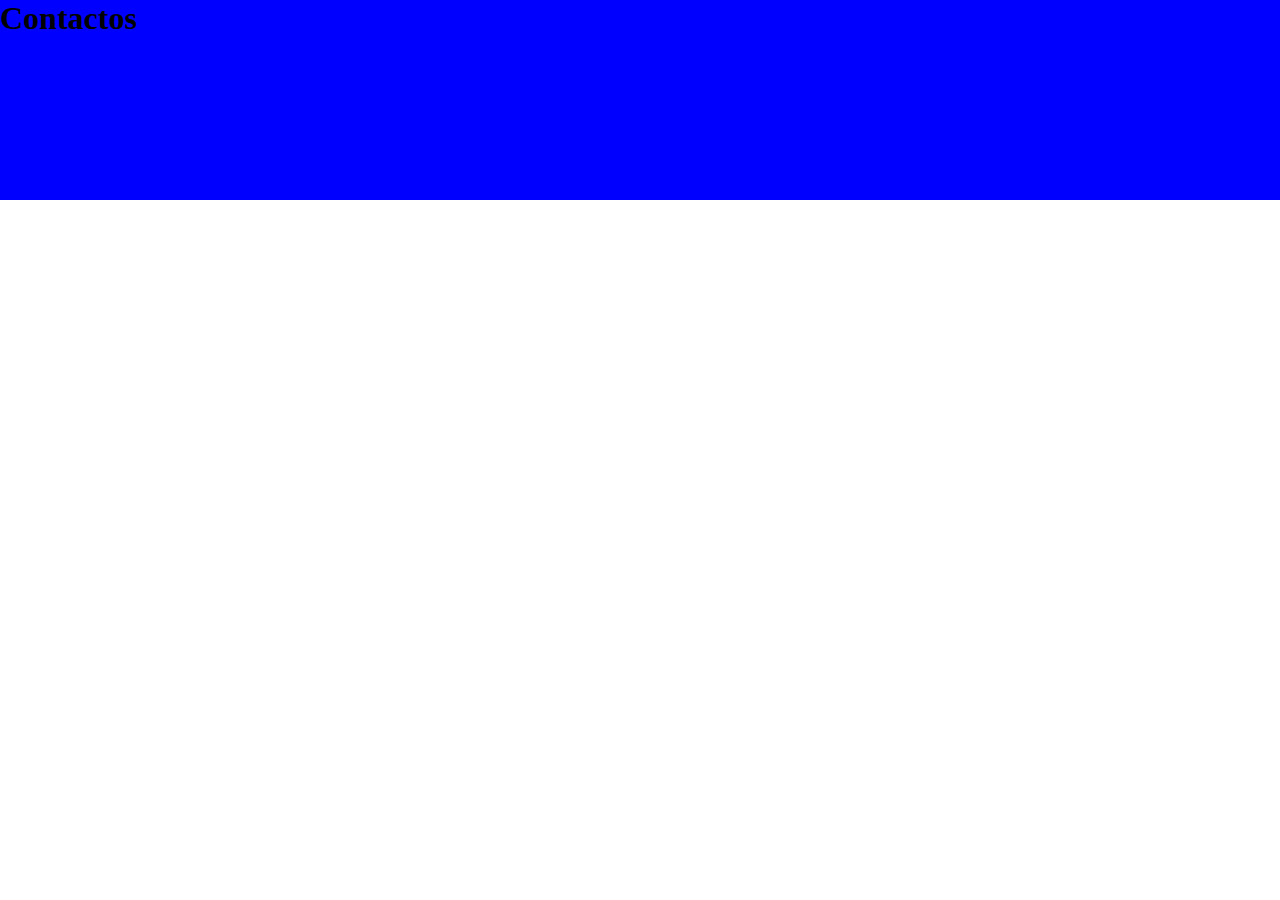
<file: pages/contactos.html>
<!DOCTYPE html>
<html lang="en">
<head>
    <meta charset="UTF-8">
    <meta http-equiv="X-UA-Compatible" content="IE=edge">
    <meta name="viewport" content="width=device-width, initial-scale=1.0">
    <title>Document</title>
    <link rel="stylesheet" href="../assets/css/style.css">
</head>
<body>
    <nav class="navbar"></nav>
    <header>
        <h1>Contactos</h1>
    </header>
    <main>

    </main>
    <aside>

    </aside>
    <footer>

    </footer>
</body>
</html>
</file>
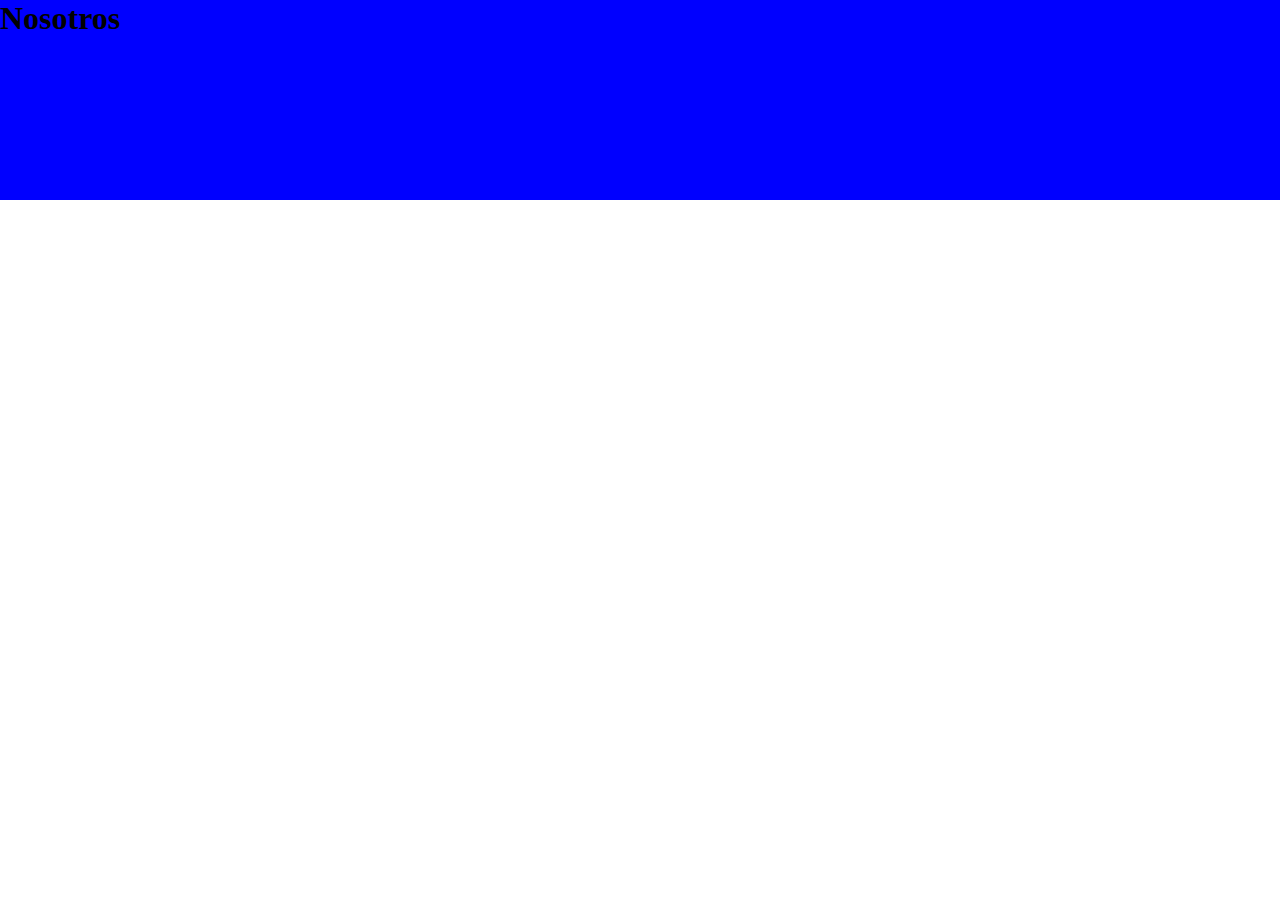
<file: pages/nosotros.html>
<!DOCTYPE html>
<html lang="en">
<head>
    <meta charset="UTF-8">
    <meta http-equiv="X-UA-Compatible" content="IE=edge">
    <meta name="viewport" content="width=device-width, initial-scale=1.0">
    <title>Document</title>
    <link rel="stylesheet" href="../assets/css/style.css">
</head>
<body>
    <nav class="navbar"></nav>
    <header>
        <h1>Nosotros</h1>
    </header>
    <main>

    </main>
    <aside>

    </aside>
    <footer>

    </footer>
</body>
</html>
</file>
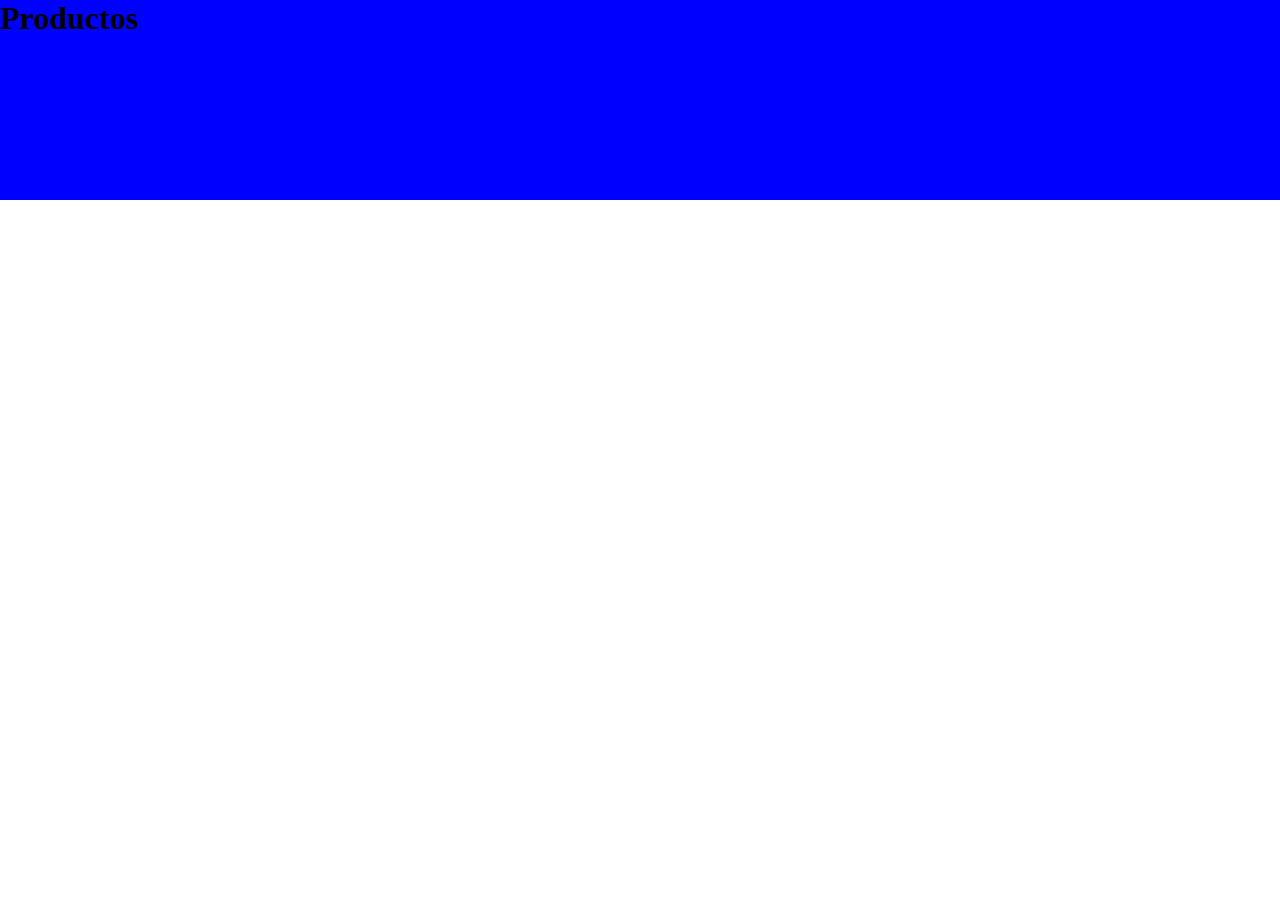
<file: pages/productos.html>
<!DOCTYPE html>
<html lang="en">
<head>
    <meta charset="UTF-8">
    <meta http-equiv="X-UA-Compatible" content="IE=edge">
    <meta name="viewport" content="width=device-width, initial-scale=1.0">
    <title>Document</title>
    <link rel="stylesheet" href="../assets/css/style.css">
</head>
<body>
    <nav class="navbar"></nav>
    <header>
        <h1>Productos</h1>
    </header>
    <main>

    </main>
    <aside>

    </aside>
    <footer>

    </footer>
</body>
</html>
</file>
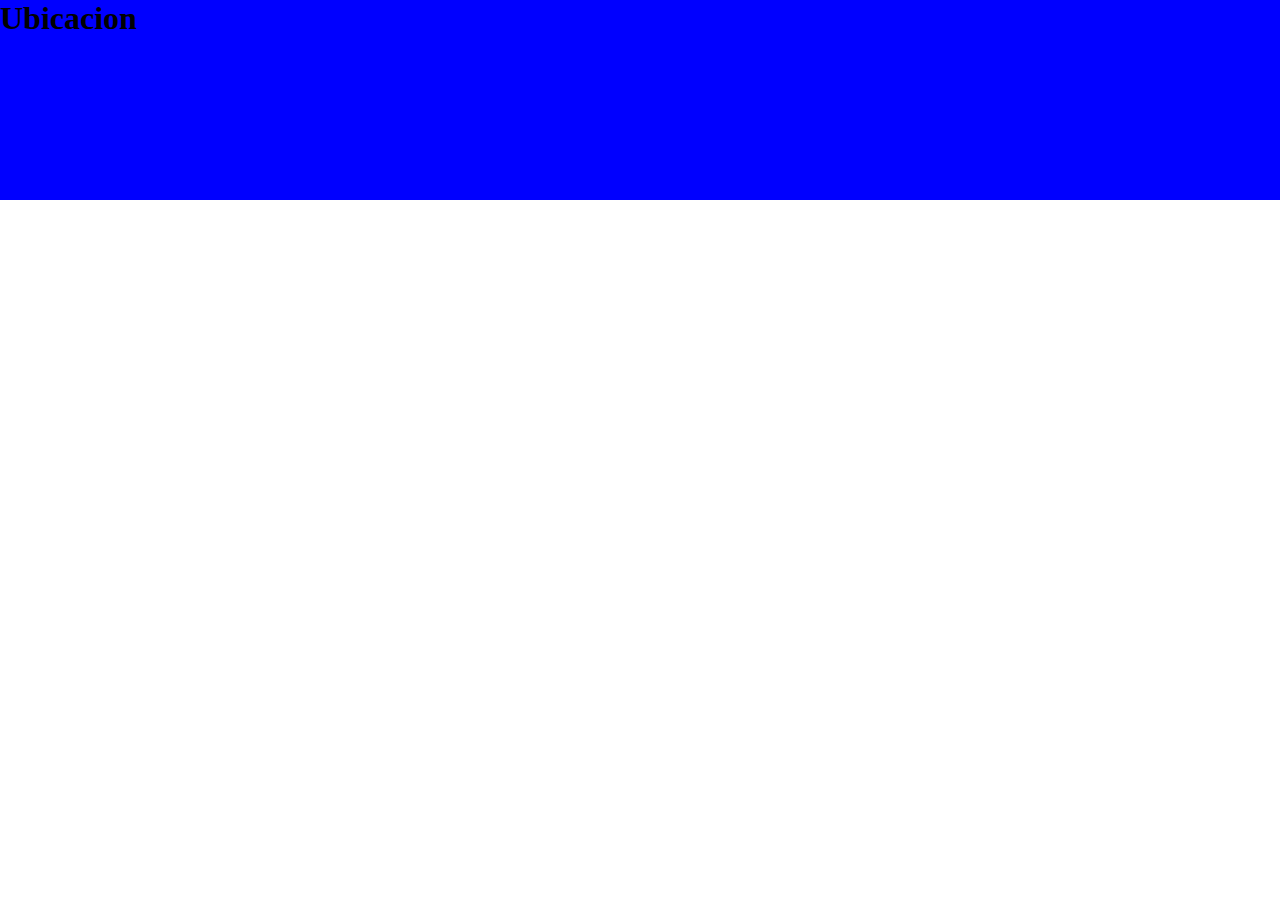
<file: pages/ubicacion.html>
<!DOCTYPE html>
<html lang="en">
<head>
    <meta charset="UTF-8">
    <meta http-equiv="X-UA-Compatible" content="IE=edge">
    <meta name="viewport" content="width=device-width, initial-scale=1.0">
    <title>Document</title>
    <link rel="stylesheet" href="../assets/css/style.css">
</head>
<body>
    <nav class="navbar"></nav>
    <header>
        <h1>Ubicacion</h1>
    </header>
    <main>

    </main>
    <aside>

    </aside>
    <footer>

    </footer>
</body>
</html>
</file>
<file: assets/css/style.css>
*{
    margin: 0;
    padding: 0;
    box-sizing: border-box;
}

header {
    background-color: blue;
    height: 200px;
}
</file>
